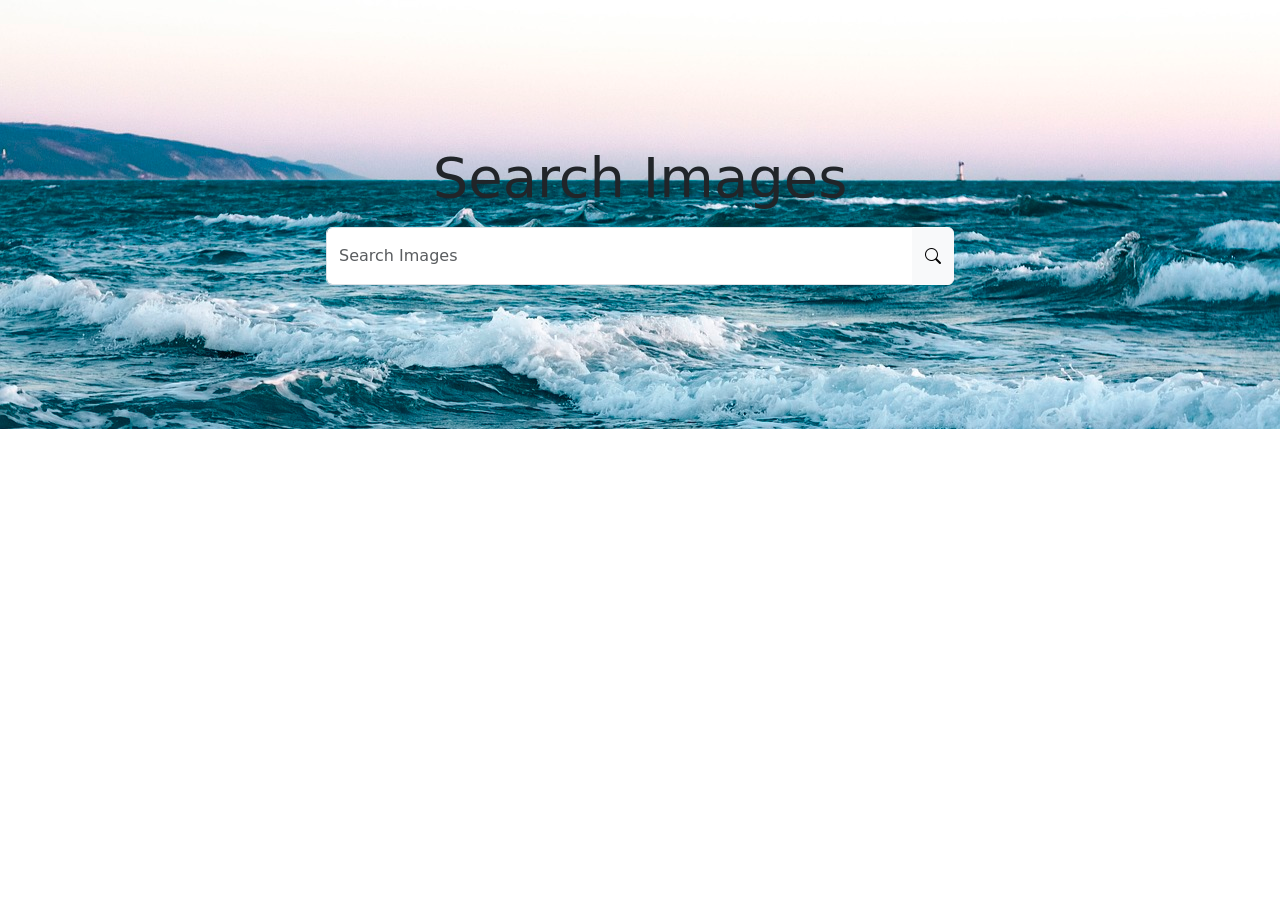
<file: Repoistory/visionblend/pixabay_image_search-main/index.html>
<!imagesresultDOCTYPE html>
<html lang="en">
<head>
    <meta charset="UTF-8">
    <meta name="viewport" content="width=device-width, initial-scale=1.0">
    <title>Search and Download Images</title>
    <link rel="stylesheet" href="assets/css/bootstrap-icons.min.css">
    <link rel="stylesheet" href="assets/css/bootstrap.min.css">
    <script src="assets/js/jquery-3.7.1.min.js"></script>
    <script src="assets/js/data.js"></script>
</head>
<body>
<div class="container-fluid py-5 text-center" 
style="background-image: url('assets/ocean-6860109_1280.jpg'); background-size: cover;">
  <p class="display-4 pt-5 mt-5">Search Images </p>
  <form action="" class="mb-5 pb-5">
    <div class="input-group w-50 mx-auto">
      <input type="text" id="q" class="form-control py-3" placeholder="Search Images">
      <button class="btn btn-light" onclick="getImages(event)"><i class="bi bi-search"></i></button>
    </div>
  </form>
</div>
      <div class="container py-5">
        <div class="row" id="imagesresult">
            
        </div>
      </div>
    <script src="assets/js/bootstrap.bundle.min.js"></script>
</body>
</html>
</file>
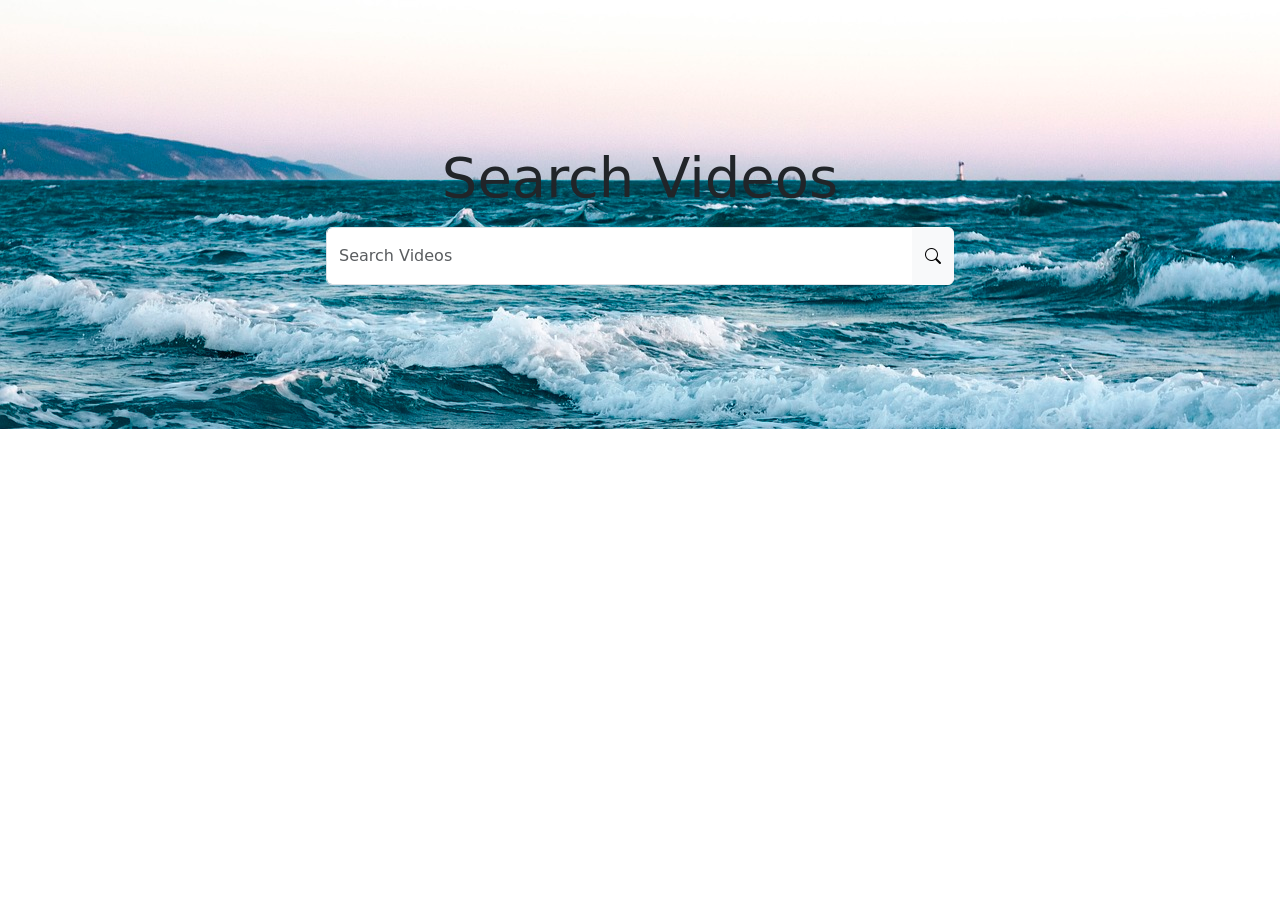
<file: Repoistory/visionblend/Pixabay_video_search-main/index.html>
<!imagesresultDOCTYPE html>
<html lang="en">
<head>
    <meta charset="UTF-8">
    <meta name="viewport" content="width=device-width, initial-scale=1.0">
    <title>Search and Download Videos</title>
    <link rel="stylesheet" href="assets/css/bootstrap-icons.min.css">
    <link rel="stylesheet" href="assets/css/bootstrap.min.css">
    <script src="assets/js/jquery-3.7.1.min.js"></script>
    <script src="assets/js/data.js"></script>
</head>
<body>
<div class="container-fluid py-5 text-center" 
style="background-image: url('assets/ocean-6860109_1280.jpg'); background-size: cover;">
  <p class="display-4 pt-5 mt-5">Search Videos </p>
  <form action="" class="mb-5 pb-5">
    <div class="input-group w-50 mx-auto">
      <input type="text" id="q" class="form-control py-3" placeholder="Search Videos">
      <button class="btn btn-light" onclick="getVideos(event)"><i class="bi bi-search"></i></button>
    </div>
  </form>
</div>
      <div class="container py-5">
        <div class="row" id="videosresult">
            
        </div>
      </div>
    <script src="assets/js/bootstrap.bundle.min.js"></script>
</body>
</html>
</file>
